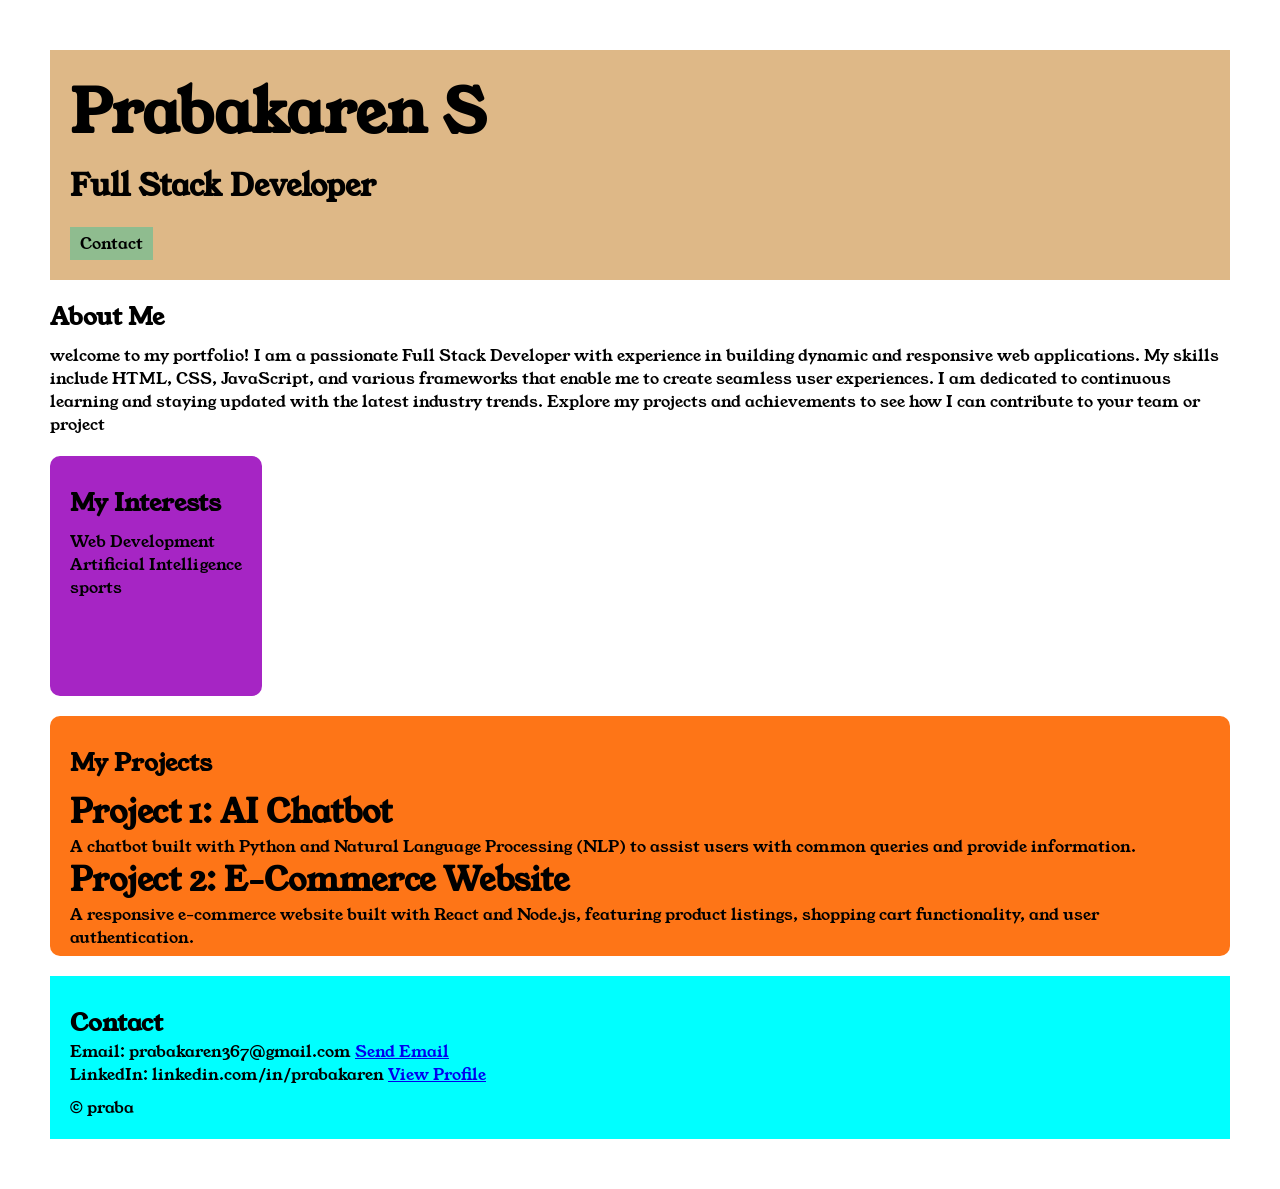
<file: index.html>
<!DOCTYPE html>
<html lang="en">

<head>
    <meta charset="UTF-8">
    <meta name="viewport" content="width=device-width, initial-scale=1.0">
    <title>Portfolio</title>
    <link rel="stylesheet" href="style.css">
    <link rel="preconnect" href="https://fonts.googleapis.com">
    <link rel="preconnect" href="https://fonts.gstatic.com" crossorigin>
    <link href="https://fonts.googleapis.com/css2?family=Young+Serif&display=swap" rel="stylesheet">
    <meta name="google-site-verification" content="LyDt8lz3r3EvhcW1g0Kyc8WBeOHcqn-VylFUBlUCo1c" />
    <meta name="google-site-verification" content="..." />
</head>

<body>
    <div class="container">
        <div class="section-one">
            <h1 class="section-one__name">Prabakaren S</h1>
            <h3 class="section-one__title">Full Stack Developer</h3>
            <a class="section-one__contact" href="contact.html">Contact</a>
        </div>
        <div class="section-two">

            <h2 class="section-two__title">About Me</h2>
            <P class="section-two__description">
                welcome to my portfolio! I am a passionate Full Stack Developer with experience in building dynamic and
                responsive web applications. My skills include HTML, CSS, JavaScript, and various frameworks that enable
                me to
                create seamless user experiences. I am dedicated to continuous learning and staying updated with the
                latest
                industry trends. Explore my projects and achievements to see how I can contribute to your team or
                project
            </P>
        </div>
        <div class="section-three">
            <h2 class="section-three__title">My Interests</h2>
            <ul class="section-three__description">
                <li>Web Development</li>
                <li>Artificial Intelligence</li>
                <li>sports</li>
            </ul>
        </div>
        <div class="section-four">
            <h2 class="section-four__title">My Projects</h2>
            <ul class="section-four__description">
                <li>
                    <h1>Project 1: AI Chatbot</h1>
                    <p> A chatbot built with Python and Natural Language Processing (NLP) to assist users with common
                        queries and
                        provide information.</p>
                </li>
                <li>
                    <h1>Project 2: E-Commerce Website</h1>
                    <p> A responsive e-commerce website built with React and Node.js, featuring product listings,
                        shopping cart
                        functionality, and user authentication.</p>
                </li>
            </ul>
        </div>
        <div class="section-five">
            <h2 class="section-five__title">Contact</h2>
            <p>
            <ul>
                <li>Email: prabakaren367@gmail.com <a href="mailto:prabakaren367@gmail.com">Send Email</a></li>
                <li>LinkedIn: linkedin.com/in/prabakaren <a href="http://www.linkedin.com/in/prabakaren-s-0082422a4"
                        target="_blank">View Profile</a></li>
            </ul>
            </p>
            <p class="section-five__description">&copy; praba</p>
        </div>
    </div>
</body>

</html>
</file>
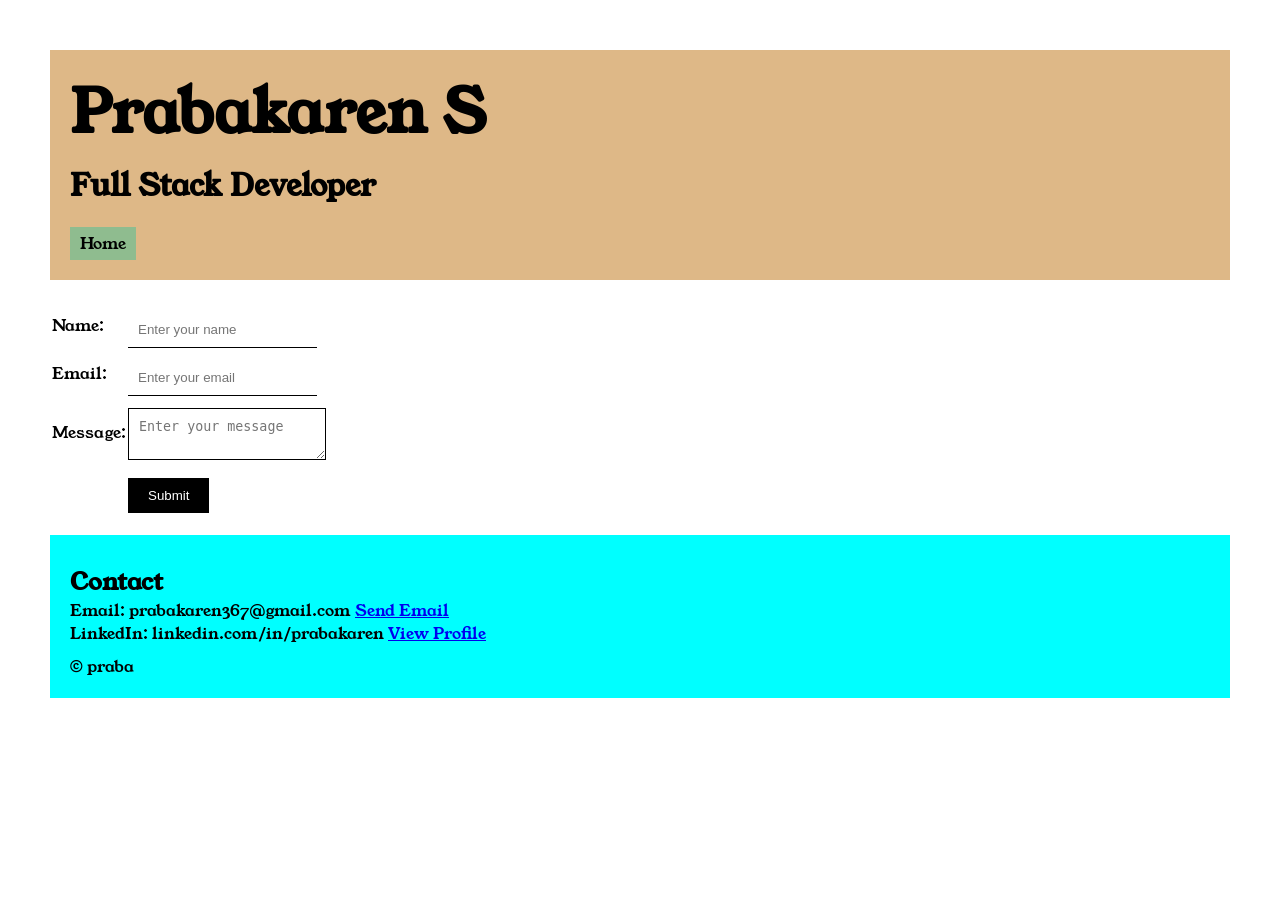
<file: contact.html>
<!DOCTYPE html>
<html lang="en">

<head>
    <meta charset="UTF-8">
    <meta name="viewport" content="width=device-width, initial-scale=1.0">
    <title>Contact</title>
    <link rel="stylesheet" href="style.css">
    <link rel="preconnect" href="https://fonts.googleapis.com">
    <link rel="preconnect" href="https://fonts.gstatic.com" crossorigin>
    <link href="https://fonts.googleapis.com/css2?family=Young+Serif&display=swap" rel="stylesheet">
</head>

<body>

    <div class="container">
        <div class="section-one">
            <h1 class="section-one__name">Prabakaren S</h1>
            <h3 class="section-one__title">Full Stack Developer</h3>
            <a class="section-one__contact" href="index.html">Home</a>
        </div>
        <div class="contact-form">

            <form>
                <table>
                    <tr>
                        <td>Name:</td>
                        <td><input type="text" placeholder="Enter your name" class="contact-form__input"></td>
                    </tr>
                    <tr>
                        <td>Email:</td>
                        <td><input type="email" placeholder="Enter your email" class="contact-form__input"></td>
                    </tr>
                    <tr>
                        <td>Message:</td>
                        <td><textarea placeholder="Enter your message" class="contact-form__textarea"></textarea></td>
                    </tr>
                    <tr>
                        <td></td>
                        <td><button type="submit" class="contact-form__submit">Submit</button></td>
                    </tr>

                </table>
                <div class="section-five">
                    <h2 class="section-five__title">Contact</h2>
                    <p>
                    <ul>
                        <li>Email: prabakaren367@gmail.com <a href="mailto:prabakaren367@gmail.com">Send Email</a></li>
                        <li>LinkedIn: linkedin.com/in/prabakaren <a
                                href="http://www.linkedin.com/in/prabakaren-s-0082422a4" target="_blank">View
                                Profile</a></li>
                    </ul>
                    </p>
                    <p class="section-five__description">&copy; praba</p>
                </div>
            </form>

        </div>
    </div>
</body>

</html>
</file>
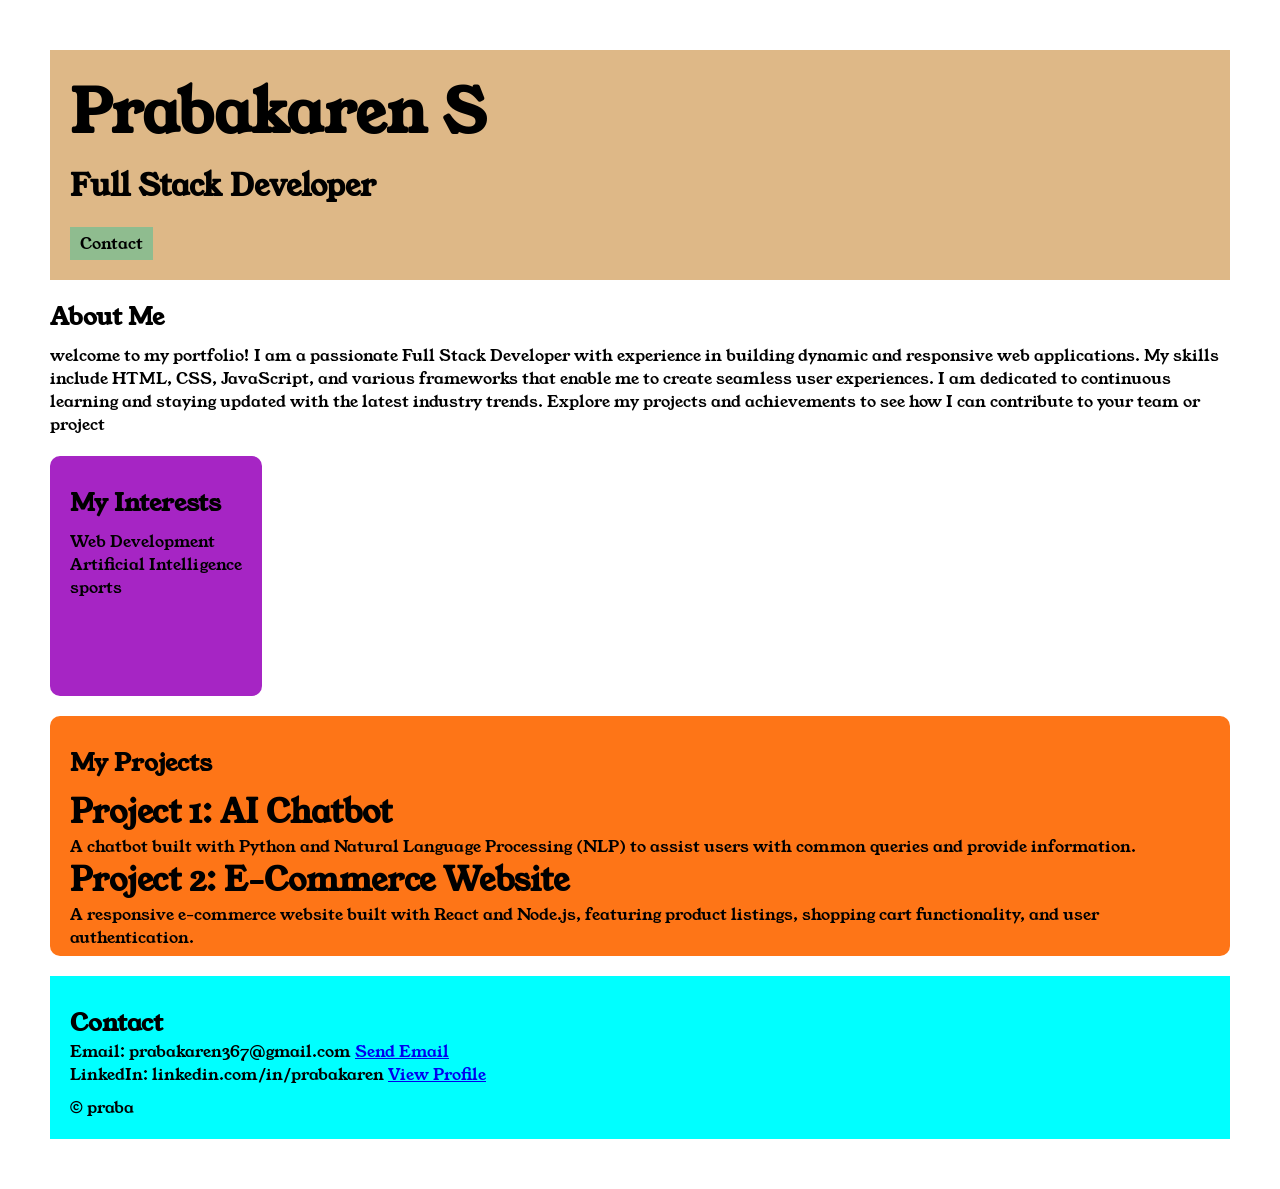
<file: praba s.html>
<!DOCTYPE html>
<html lang="en">

<head>
    <meta charset="UTF-8">
    <meta name="viewport" content="width=device-width, initial-scale=1.0">
    <title>Portfolio</title>
    <link rel="stylesheet" href="style.css">
    <link rel="preconnect" href="https://fonts.googleapis.com">
    <link rel="preconnect" href="https://fonts.gstatic.com" crossorigin>
    <link href="https://fonts.googleapis.com/css2?family=Young+Serif&display=swap" rel="stylesheet">
</head>

<body>
    <div class="container">
        <div class="section-one">
            <h1 class="section-one__name">Prabakaren S</h1>
            <h3 class="section-one__title">Full Stack Developer</h3>
            <a class="section-one__contact" href="contact.html">Contact</a>
        </div>
        <div class="section-two">

            <h2 class="section-two__title">About Me</h2>
            <P class="section-two__description">
                welcome to my portfolio! I am a passionate Full Stack Developer with experience in building dynamic and
                responsive web applications. My skills include HTML, CSS, JavaScript, and various frameworks that enable
                me to
                create seamless user experiences. I am dedicated to continuous learning and staying updated with the
                latest
                industry trends. Explore my projects and achievements to see how I can contribute to your team or
                project
            </P>
        </div>
        <div class="section-three">
            <h2 class="section-three__title">My Interests</h2>
            <ul class="section-three__description">
                <li>Web Development</li>
                <li>Artificial Intelligence</li>
                <li>sports</li>
            </ul>
        </div>
        <div class="section-four">
            <h2 class="section-four__title">My Projects</h2>
            <ul class="section-four__description">
                <li>
                    <h1>Project 1: AI Chatbot</h1>
                    <p> A chatbot built with Python and Natural Language Processing (NLP) to assist users with common
                        queries and
                        provide information.</p>
                </li>
                <li>
                    <h1>Project 2: E-Commerce Website</h1>
                    <p> A responsive e-commerce website built with React and Node.js, featuring product listings,
                        shopping cart
                        functionality, and user authentication.</p>
                </li>
            </ul>
        </div>
        <div class="section-five">
            <h2 class="section-five__title">Contact</h2>
            <p>
            <ul>
                <li>Email: prabakaren367@gmail.com <a href="mailto:prabakaren367@gmail.com">Send Email</a></li>
                <li>LinkedIn: linkedin.com/in/prabakaren <a href="http://www.linkedin.com/in/prabakaren-s-0082422a4"
                        target="_blank">View Profile</a></li>
            </ul>
            </p>
            <p class="section-five__description">&copy; praba</p>
        </div>
    </div>
</body>

</html>
</file>
<file: style.css>
* {
    padding: 0;
    margin: 0;
}

body {
    font-family: "Young Serif", serif;
}

.container {
    padding: 50px;
}

.section-one {
    background-color: burlywood;
    color: black;
    padding: 20px;
}

.section-one__contact {
    background-color: darkseagreen;
    color: black;
    text-decoration: none;
    padding-left: 10px;
    padding-right: 10px;
    padding-top: 5px;
    padding-bottom: 5px;
    display: inline-block;
    margin-top: 20px;
}

.section-one__name {
    font-size: 60px;
}

.section-one__title {
    font-size: 30px;
    margin-top: 10px;
}

.section-two,
.section-three,
.section-four,
.section-five {
    margin-top: 20px;
}

.section-two__title,
.section-three__title,
.section-four__title,
.section-five__title {
    margin-top: 10px;
}

.section-two__description,
.section-three__description,
.section-four__description,
.section-five__description {
    margin-top: 10px;
}

.section-five {
    background-color: cyan;
    color: black;
    padding: 20px;
}

.section-five__title__a {
    color: darkblue;
}

.section-three li,
.section-four li,
.section-five li {
    list-style-type: none;
}

.section-three {
    background-color: #A625C4;
    color: black;
    padding: 20px;
    display: inline-block;
    height: 200px;
    border-radius: 10px;
    vertical-align: top;
}

.section-four {
    background-color: #fe7517;
    color: black;
    padding: 20px;
    display: inline-block;
    height: 200px;
    border-radius: 10px;
    vertical-align: top;
}
.contact-form{
    margin-top: 20px;
}
.contact-form__input,.contact-form__textarea,.contact-form__submit{
    margin-top: 10px;
}
.contact-form__input{
    padding: 10px;
    border: none;
    border-bottom: 1px solid #000;
}
.contact-form__textarea{
    padding: 10px;
    border: none;
    border: 1px solid #000;
}
.contact-form__submit{
    padding: 10px 20px;
    background-color: #000;
    color: #fff;
    border: none;
    cursor: pointer;
}
</file>
